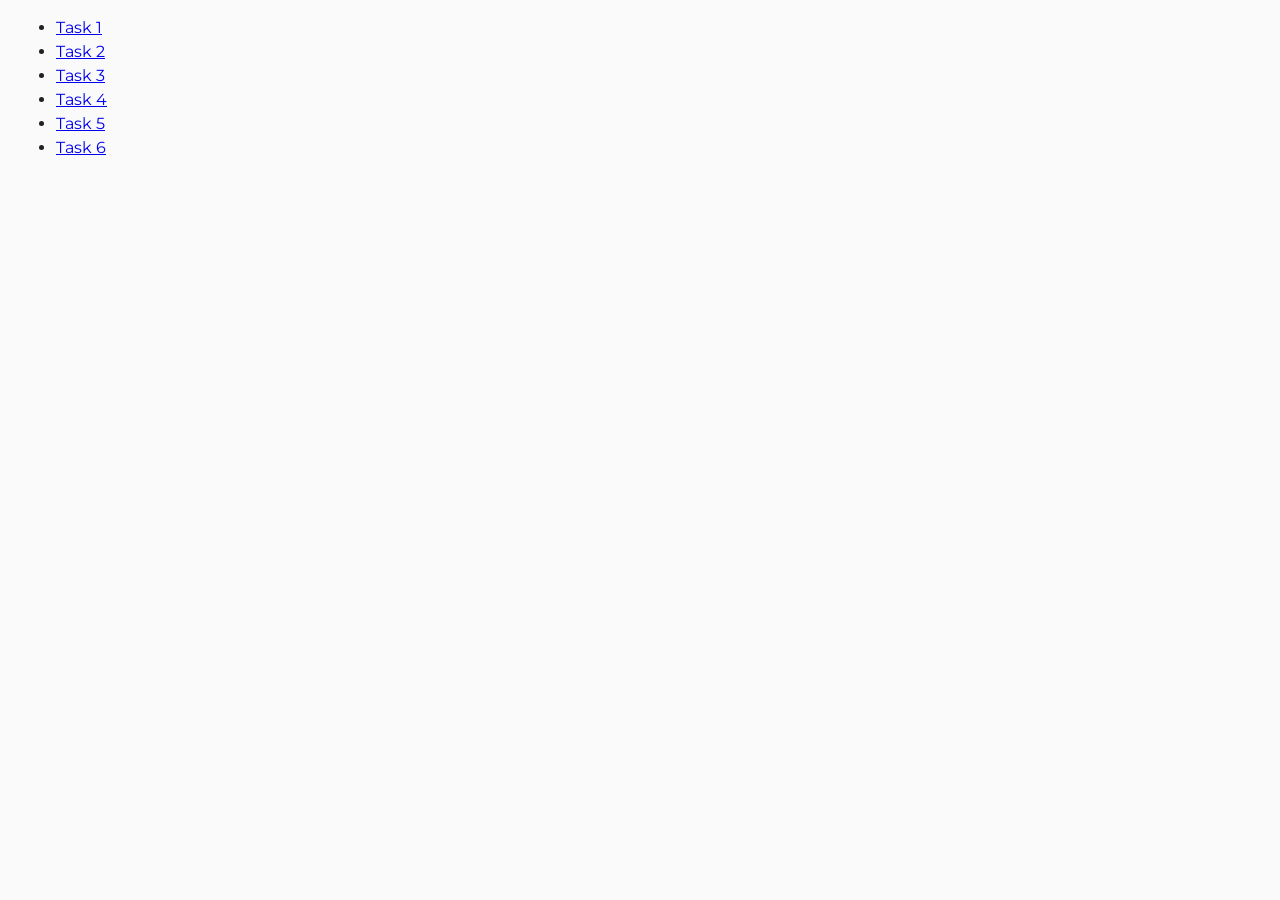
<file: index.html>
<!DOCTYPE html>
<html lang="en">
  <head>
    <meta charset="UTF-8" />
    <meta http-equiv="X-UA-Compatible" content="IE=edge" />
    <meta name="viewport" content="width=device-width, initial-scale=1.0" />
    <link rel="preconnect" href="https://fonts.googleapis.com" />
    <link rel="preconnect" href="https://fonts.gstatic.com" crossorigin />
    <link
      href="https://fonts.googleapis.com/css2?family=Montserrat:ital,wght@0,100..900;1,100..900&display=swap"
      rel="stylesheet"
    />
    <title>Homework 7</title>
    <link rel="stylesheet" href="./css/common.css" />
  </head>
  <body>
    <ul>
      <li><a href="./task-1.html">Task 1</a></li>
      <li><a href="./task-2.html">Task 2</a></li>
      <li><a href="./task-3.html">Task 3</a></li>
      <li><a href="./task-4.html">Task 4</a></li>
      <li><a href="./task-5.html">Task 5</a></li>
      <li><a href="./task-6.html">Task 6</a></li>
    </ul>
  </body>
</html>
</file>
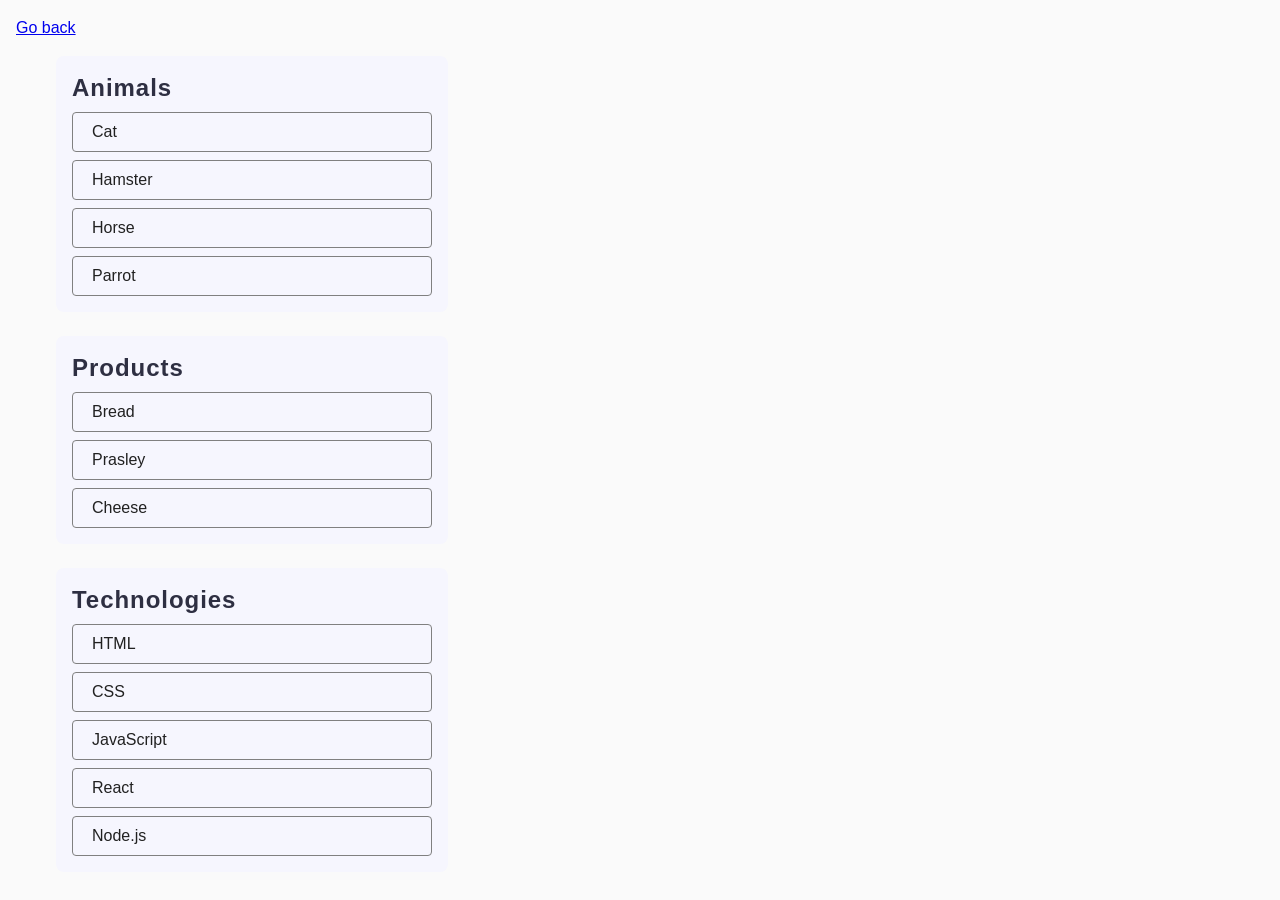
<file: task-1.html>
<!DOCTYPE html>
<html lang="en">
  <head>
    <meta charset="UTF-8" />
    <meta http-equiv="X-UA-Compatible" content="IE=edge" />
    <meta name="viewport" content="width=device-width, initial-scale=1.0" />
    <title>Task 1</title>
    <link rel="stylesheet" href="./css/common.css" />
  </head>
  <body>
    <p><a href="./index.html">Go back</a></p>

    <ul id="categories">
      <li class="item">
        <h2>Animals</h2>

        <ul>
          <li>Cat</li>
          <li>Hamster</li>
          <li>Horse</li>
          <li>Parrot</li>
        </ul>
      </li>
      <li class="item">
        <h2>Products</h2>

        <ul>
          <li>Bread</li>
          <li>Prasley</li>
          <li>Cheese</li>
        </ul>
      </li>
      <li class="item">
        <h2>Technologies</h2>

        <ul>
          <li>HTML</li>
          <li>CSS</li>
          <li>JavaScript</li>
          <li>React</li>
          <li>Node.js</li>
        </ul>
      </li>
    </ul>

    <script src="./js/task-1.js" type="module"></script>
  </body>
</html>
</file>
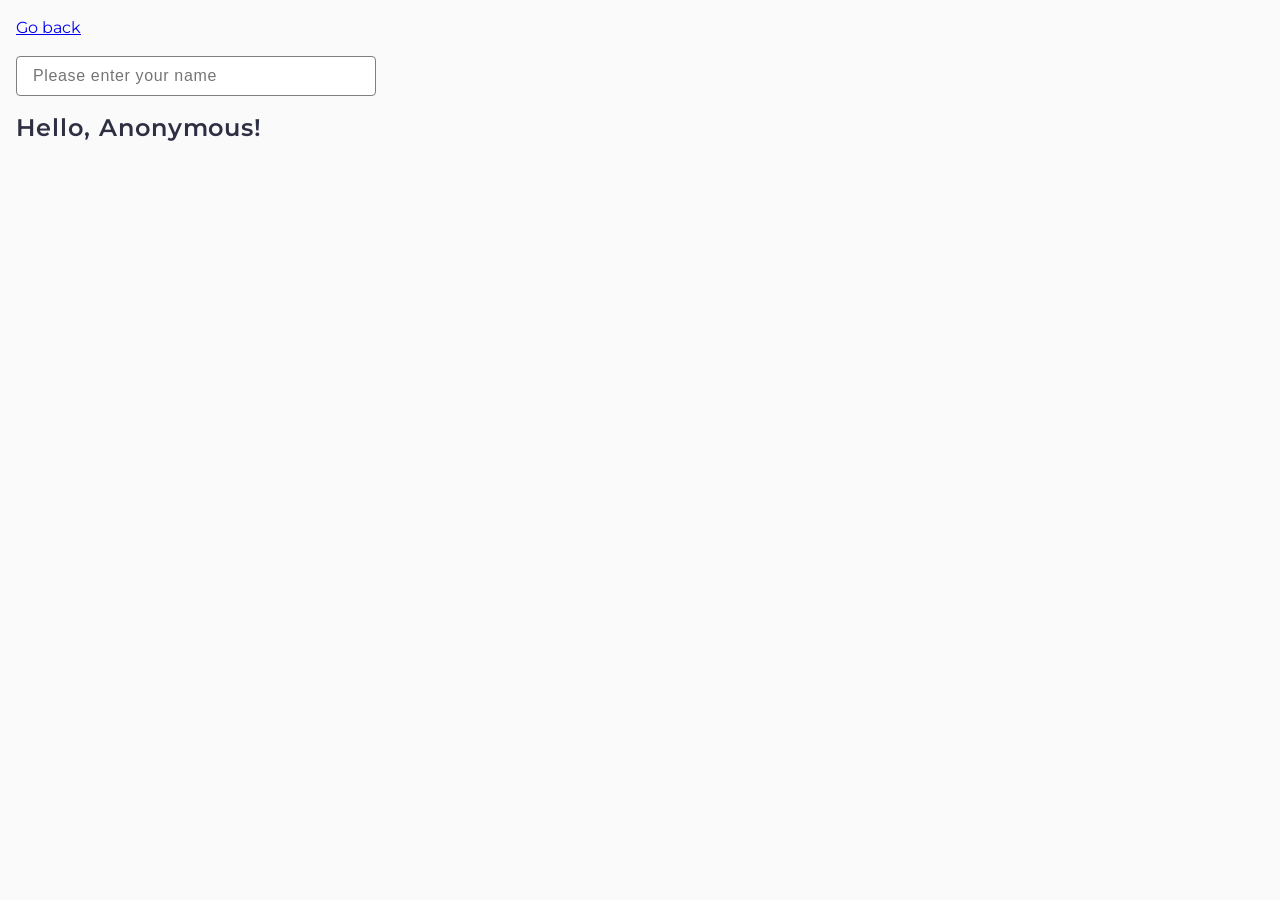
<file: task-3.html>
<!DOCTYPE html>
<html lang="en">
  <head>
    <meta charset="UTF-8" />
    <meta http-equiv="X-UA-Compatible" content="IE=edge" />
    <meta name="viewport" content="width=device-width, initial-scale=1.0" />
    <link rel="preconnect" href="https://fonts.googleapis.com" />
    <link rel="preconnect" href="https://fonts.gstatic.com" crossorigin />
    <link
      href="https://fonts.googleapis.com/css2?family=Montserrat:ital,wght@0,100..900;1,100..900&display=swap"
      rel="stylesheet"
    />
    <title>Task 3</title>
    <link rel="stylesheet" href="./css/common.css" />
  </head>
  <body>
    <p><a href="./index.html">Go back</a></p>

    <input type="text" id="name-input" placeholder="Please enter your name" />
    <h1>Hello, <span id="name-output">Anonymous</span>!</h1>

    <script src="./js/task-3.js" type="module"></script>
  </body>
</html>
</file>
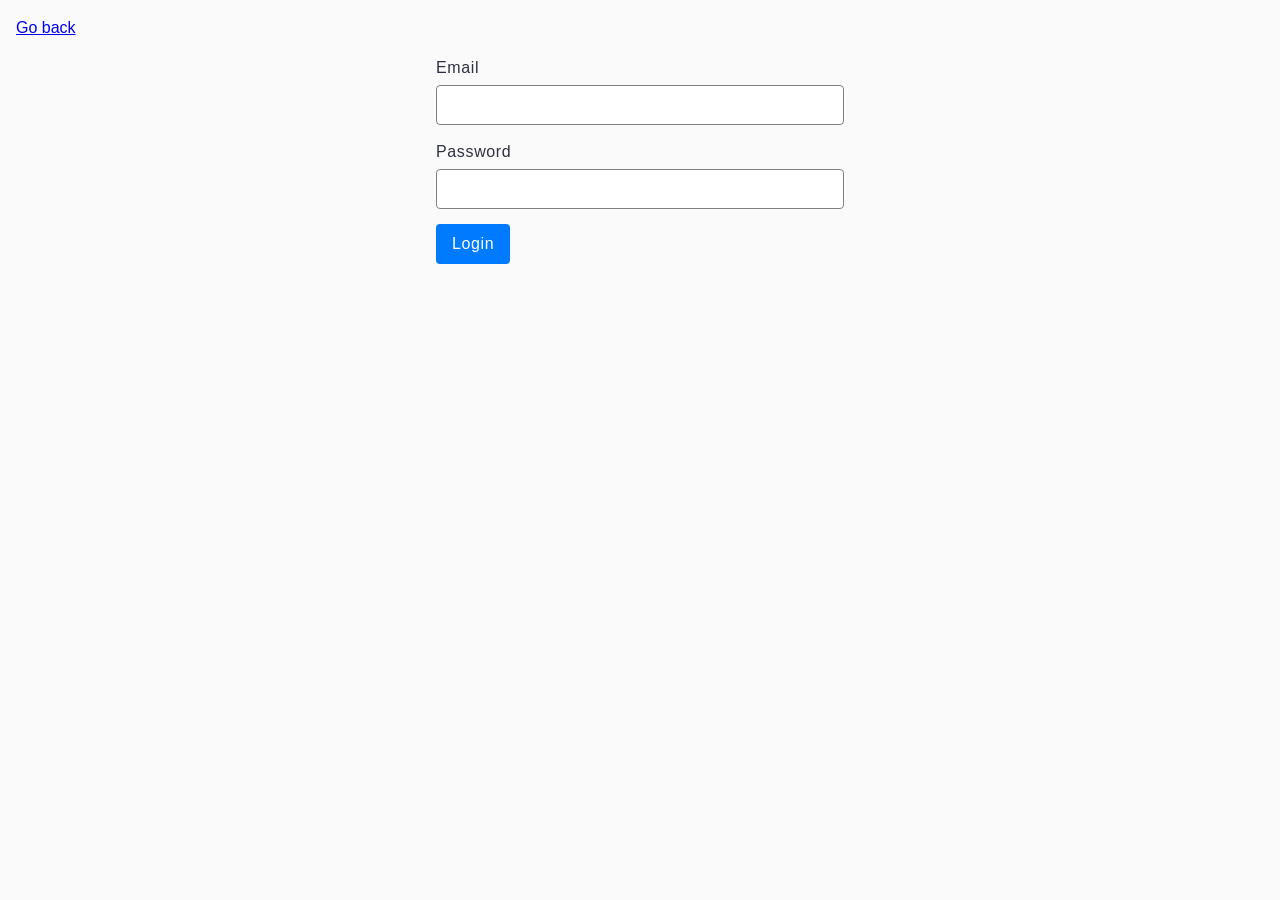
<file: task-4.html>
<!DOCTYPE html>
<html lang="en">
  <head>
    <meta charset="UTF-8" />
    <meta http-equiv="X-UA-Compatible" content="IE=edge" />
    <meta name="viewport" content="width=device-width, initial-scale=1.0" />
    <title>Task 4</title>
    <link rel="stylesheet" href="./css/common.css" />
  </head>
  <body>
    <p><a href="./index.html">Go back</a></p>

    <form class="login-form">
      <label>
        Email
        <input type="email" name="email" />
      </label>
      <label>
        Password
        <input type="password" name="password" />
      </label>
      <button type="submit">Login</button>
    </form>

    <script src="./js/task-4.js" type="module"></script>
  </body>
</html>
</file>
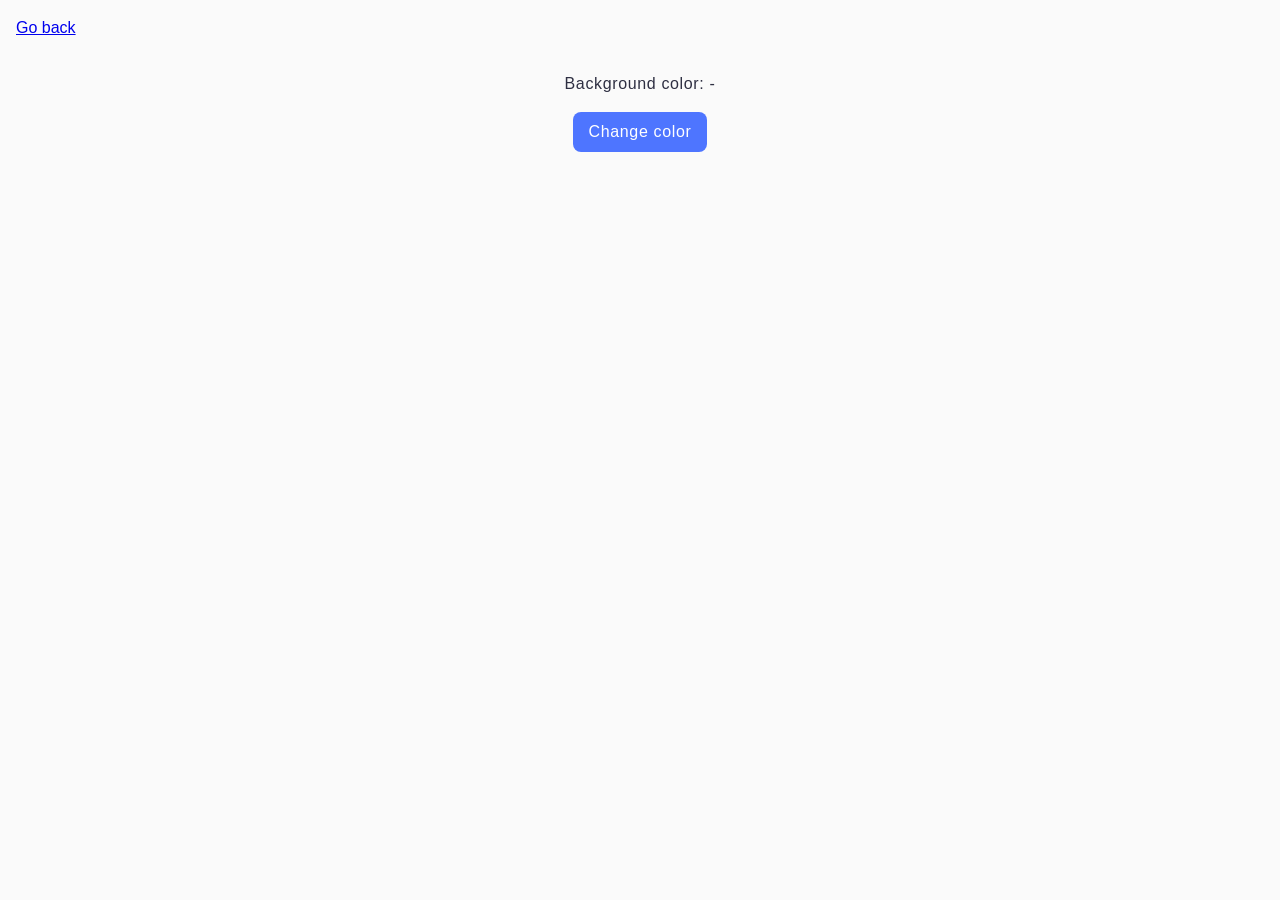
<file: task-5.html>
<!DOCTYPE html>
<html lang="en">
  <head>
    <meta charset="UTF-8" />
    <meta http-equiv="X-UA-Compatible" content="IE=edge" />
    <meta name="viewport" content="width=device-width, initial-scale=1.0" />
    <title>Task 5</title>
    <link rel="stylesheet" href="./css/common.css" />
  </head>
  <body>
    <p><a href="./index.html">Go back</a></p>

    <div class="widget">
      <p>Background color: <span class="color">-</span></p>
      <button type="button" class="change-color">Change color</button>
    </div>

    <script src="./js/task-5.js" type="module"></script>
  </body>
</html>
</file>
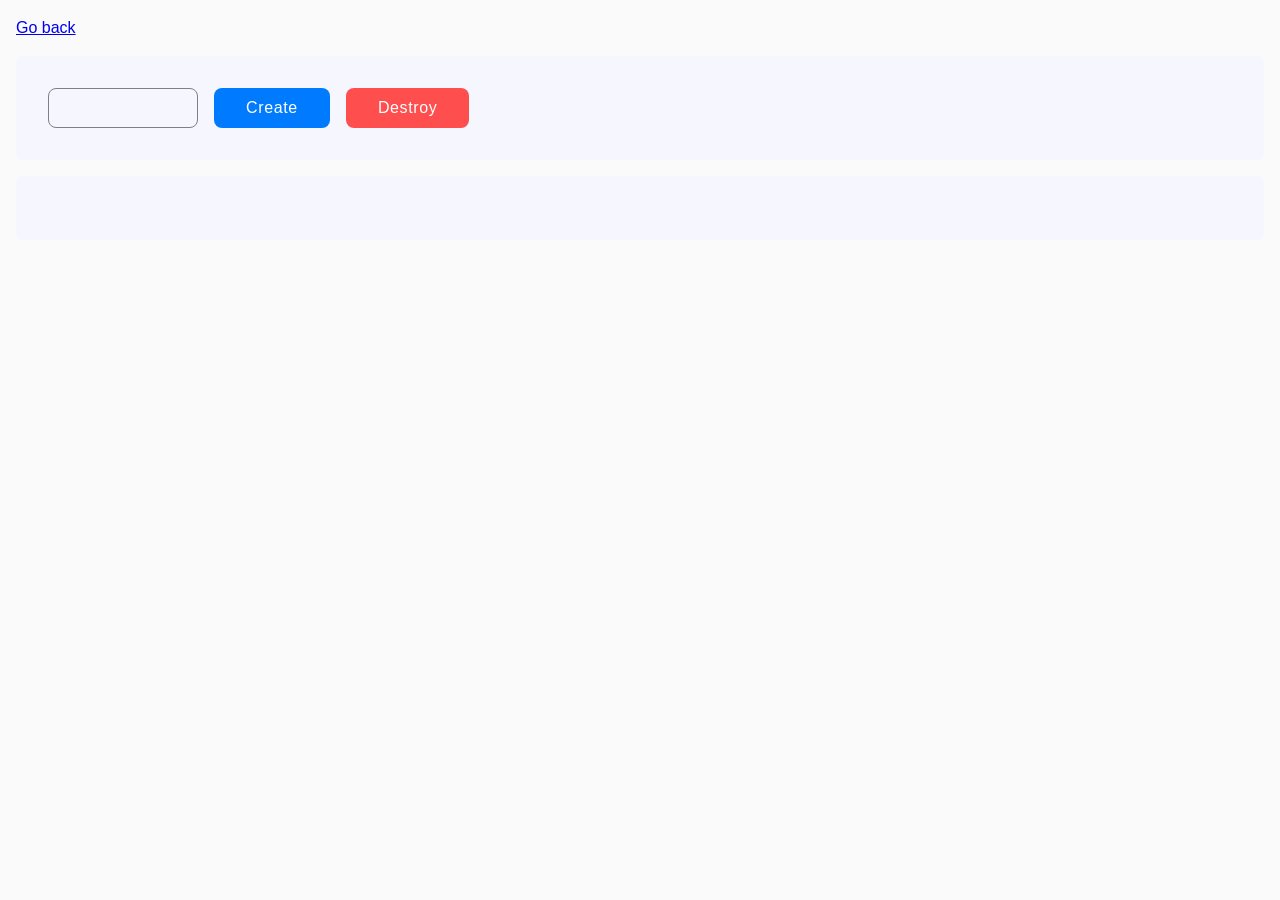
<file: task-6.html>
<!DOCTYPE html>
<html lang="en">
  <head>
    <meta charset="UTF-8" />
    <meta http-equiv="X-UA-Compatible" content="IE=edge" />
    <meta name="viewport" content="width=device-width, initial-scale=1.0" />
    <title>Task 6</title>
    <link rel="stylesheet" href="./css/common.css" />
  </head>
  <body>
    <p><a href="./index.html">Go back</a></p>

    <div id="controls">
      <input type="number" min="1" max="100" step="1" />
      <button type="button" data-create>Create</button>
      <button type="button" data-destroy>Destroy</button>
    </div>

    <div id="boxes"></div>

    <script src="./js/task-6.js" type="module"></script>
  </body>
</html>
</file>
<file: css/common.css>
* {
  box-sizing: border-box;
}

body {
  margin: 16px;
  font-family: 'Montserrat', sans-serif;

  -webkit-font-smoothing: antialiased;
  -moz-osx-font-smoothing: grayscale;
  background-color: #fafafa;
  color: #212121;
  line-height: 1.5;
}

#categories {
  display: flex;
  flex-direction: column;
  gap: 24px;
}

.item ul li {
  list-style-type: none;
  border: 1px solid #808080;
  border-radius: 4px;
  width: 360px;
  height: 40px;
  padding-left: 19px;
  display: flex;
  align-items: center;
  margin-bottom: 8px;
}
.item ul {
  margin: 0;
  padding: 0;
}

.item h2 {
  margin: 0;
  margin-bottom: 8px;
  font-weight: 600;
  font-size: 24px;
  line-height: 133%;
  letter-spacing: 0.04em;
  color: #2e2f42;
}

.item {
  list-style-type: none;
  background-color: #f6f6fe;
  max-width: 392px;
  padding: 16px;
  padding-bottom: 8px;
  border-radius: 8px;
}

.gallery {
  display: flex;
  flex-wrap: wrap;
  gap: 24px;
}

.gallery li img {
  width: 360px;
  height: 300px;
  object-fit: cover;
}

.gallery li {
  list-style-type: none;
}

h1 {
  font-weight: 600;
  font-size: 24px;
  line-height: 133%;
  letter-spacing: 0.04em;
  color: #2e2f42;
}

#name-input {
  border: 1px solid #808080;
  border-radius: 4px;
  width: 360px;
  height: 40px;
  padding: 8px;
  padding-left: 16px;
  font-weight: 400;
  font-size: 16px;
  line-height: 150%;
  letter-spacing: 0.04em;
  color: #2e2f42;
}

.login-form {
  margin: auto;
  max-width: 408px;
}

.login-form label {
  display: flex;
  flex-direction: column;
  margin-bottom: 15px;
  font-family: 'Montserrat', sans-serif;
  font-weight: 400;
  font-size: 16px;
  line-height: 150%;
  letter-spacing: 0.04em;
  color: #2e2f42;
}

.login-form input {
  padding: 10px;
  margin-top: 5px;
  border: 1px solid #808080;
  border-radius: 4px;
  font-size: 16px;
}

.login-form button {
  font-family: 'Montserrat', sans-serif;
  padding: 8px 16px;
  background-color: #007bff;
  font-weight: 500;
  font-size: 16px;
  line-height: 150%;
  letter-spacing: 0.04em;
  color: #fff;
  border: none;
  border-radius: 4px;
  cursor: pointer;
}

.login-form button:hover {
  background-color: #0056b3;
}

.widget {
  margin: auto;
  display: flex;
  align-items: center;
  justify-content: center;
  flex-direction: column;
}

.change-color {
  padding: 8px 16px;
  font-family: 'Montserrat', sans-serif;
  font-weight: 500;
  font-size: 16px;
  line-height: 150%;
  letter-spacing: 0.04em;
  color: #fff;
  border-radius: 8px;
  border: none;
  background-color: #4e75ff;
  cursor: pointer;
  transition: background-color 0.3s ease-in-out;
}

.change-color:hover {
  background-color: #153a61;
}

.widget p {
  font-family: 'Montserrat', sans-serif;
  font-weight: 400;
  font-size: 16px;
  line-height: 150%;
  letter-spacing: 0.04em;
  color: #2e2f42;
}

#boxes {
  display: flex;
  padding: 32px;
  gap: 16px;
  background: #f6f6fe;

  border-radius: 8px;
}

#controls {
  display: flex;
  gap: 16px;
  padding: 32px;
  background: #f6f6fe;

  border-radius: 8px;
  margin-bottom: 16px;
}

#controls button {
  padding: 8px 32px;
}

#controls input[type='number'] {
  width: 150px;
  text-align: center;
  font-family: 'Montserrat', sans-serif;
  font-weight: 400;
  font-size: 16px;
  line-height: 150%;
  letter-spacing: 0.04em;
  color: #2e2f42;
  border-radius: 8px;
  border: 1px solid #808080;
  background-color: transparent;
}

#controls button[data-create] {
  font-family: 'Montserrat', sans-serif;
  font-weight: 500;
  font-size: 16px;
  line-height: 150%;
  letter-spacing: 0.04em;
  color: #fff;
  background-color: #007bff;
  border: none;
  border-radius: 8px;
}

#controls button[data-destroy] {
  font-family: 'Montserrat', sans-serif;
  font-weight: 500;
  font-size: 16px;
  line-height: 150%;
  letter-spacing: 0.04em;
  color: #fff;
  border: none;
  border-radius: 8px;
  background-color: #ff4e4e;
}
</file>
